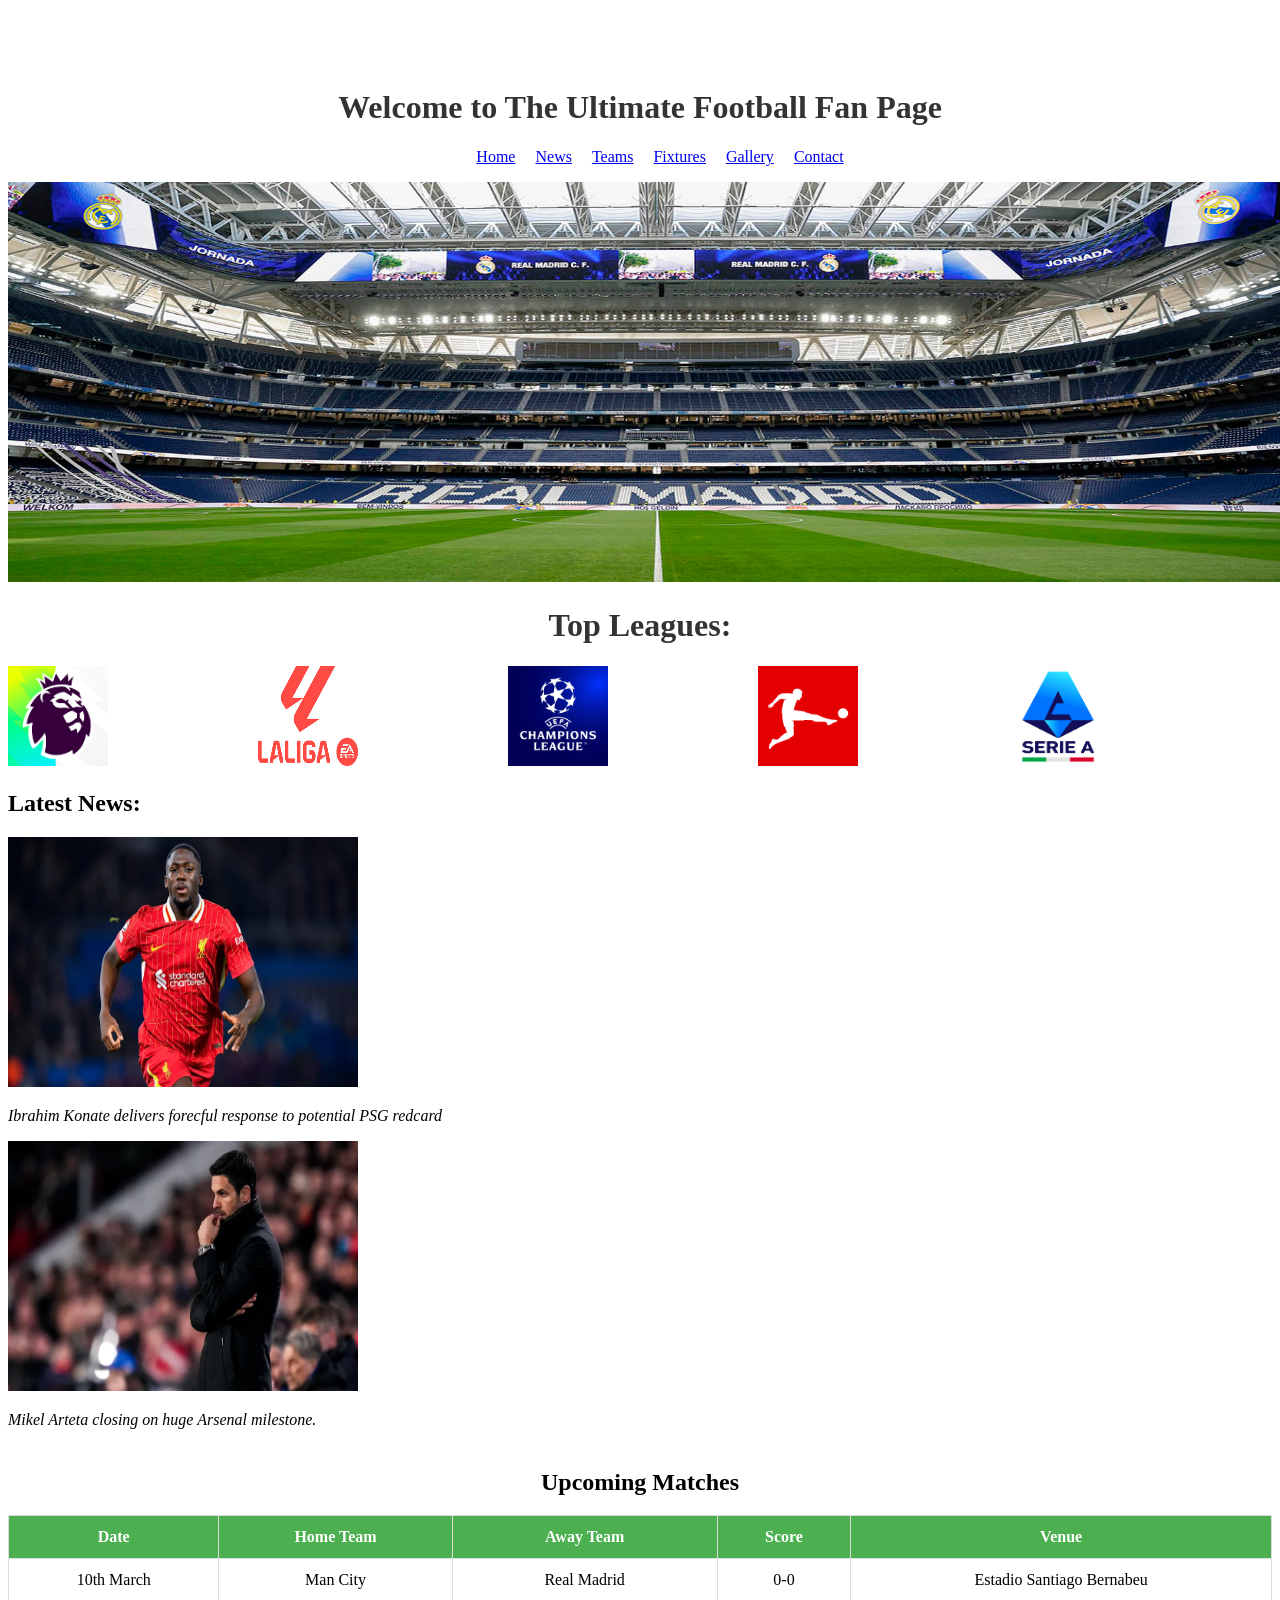
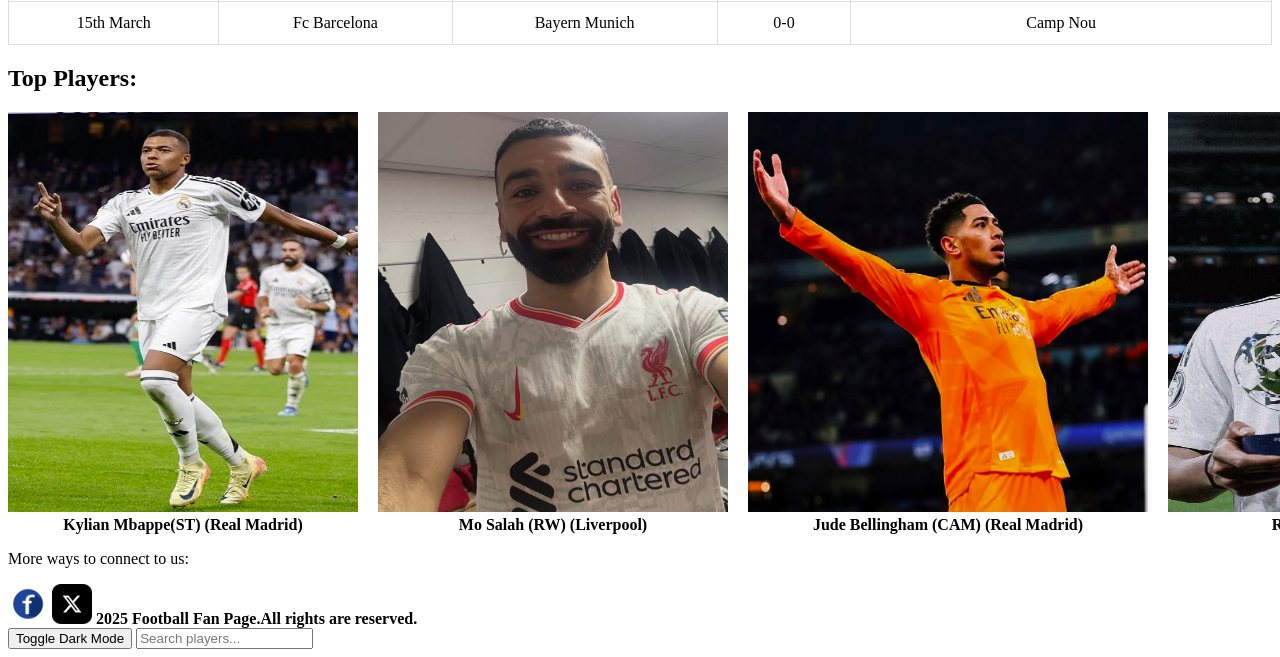
<file: index.html>
<!DOCTYPE html>
<html lang="en">
<head>
    <meta charset="UTF-8">
    <meta name="viewport" content="width=device-width, initial-scale=1.0">
    <title>Football Fan-Page</title>
    <link rel = "stylesheet" href="style6.css">
</head>
<body>
    <h1>Welcome to The Ultimate Football Fan Page</h1>
    <header>
        <nav>
            <ul>
                <li><a href="#home">Home</a></li>
                <li><a href="#news">News</a></li>
                <li><a href="#teams">Teams</a></li>
                <li><a href="#fixtures">Fixtures</a></li>
                <li><a href="#gallery">Gallery</a></li>
                <li><a href="#contact">Contact</a></li>
            </ul>
        </nav>
    </header>
    <img src="image7.jpg" alt="Santiago Bernabeu" height="400" width="1300">
    <h1>Top Leagues:</h1>
    <div class="logo">
        <img src="image8.jpg" alt="" height="100" width="100">
        <img src="image9.png" alt="" height="100" width="100">
        <img src="image10.png" alt="" height="100" width="100">
        <img src="image11.png" alt="" height="100" width="100">
        <img src="image12.png" alt="" height="100" width="100">
    </div>
    <h2>Latest News:</h2>
    <img src="image13.webp" alt="" height="250" width="350">
    <p><i>Ibrahim Konate delivers forecful response to potential PSG redcard</i></p>
    <img src="image14.webp" alt="" height="250" width="350">
    <p><i>Mikel Arteta closing on huge Arsenal milestone.</i></p>
    <div class="match-section">
        <h2>Upcoming Matches</h2>
        <table class="match-table">
            <tr>
                <th>Date</th> <th>Home Team</th> <th>Away Team </th> <th>Score</th><th>Venue</th>
            </tr>
            <tr>
                <td>10th March</td> <td>Man City</td> <td>Real Madrid</td> <td>0-0</td> <td>Estadio Santiago Bernabeu</td>
            </tr>
            <tr>
                <td>15th March</td> <td>Fc Barcelona</td> <td>Bayern Munich</td><td>0-0</td><td>Camp Nou</td>
            </tr>
        </table>
    </div>
    <h2>Top Players:</h2>
    <div class="topplayers">
        <div class="player-card">
        <img src="Kylian.png" alt="" height="400" width="350">
        <b>Kylian Mbappe(ST)</b>
        <b>(Real Madrid)</b>
    </div>
    <div class="player-card">
        <img src="salah.png" alt="" height="400" width="350">
        <b>Mo Salah (RW)</b>
        <b>(Liverpool)</b>
    </div>
    <div class="player-card">
        <img src="jude.png" alt="" height="400" width="400">
        <b>Jude Bellingham (CAM)</b>
        <b>(Real Madrid)</b>
    </div>
    <div class="player-card">
        <img src="Rodrygo.png" alt="" height="400" width="400">
        <b>Rodrygo (RW)</b>
        <b>Real Madrid</b>
    </div>
    </div>
    <footer>
        <div class="socialmedia">
            <p>More ways to connect to us:</p>
            <img src="image15.jpg" alt="" height="40" width="40">
            <img src="image16.png" alt="" height="40" width="40">
            <b>2025 Football Fan Page.All rights are reserved.</b>
        </div>
    </footer>
    <!-- Dark Mode Button -->
<button id="darkModeToggle">Toggle Dark Mode</button>

<!-- Search Bar -->
<input type="text" id="search" placeholder="Search players...">

<!-- News Section -->
<div class="latest-news"></div>
<script src="script.js"></script>
</body>
</html>
</file>
<file: style6.css>
my css code
nav{
    position: fixed;
    width:100%;
    background-color:#333;
    padding:20px 0;
    top:0;
    left:0;
    z-index: 1000;
    width:100%;
}
body{
    padding-top: 60px;
}
nav ul{
    display:flex;
    gap:20px;
    justify-content: center;
    list-style: none;
}
nav ul li a:hover{
    background-color: #555;
    border-radius: 5px;
    transition: background-color 0.3s ease-in-out;
}

h1{
    color:#333;
    justify-content: center;
    text-align: center;
}
.logo img {
    margin-right: 146px;
}
.logo img:hover{
    cursor:pointer;
    background-color: blueviolet;
    border-radius: 5px;
    transform: scale(1.1);
    transition: transform 0.3s ease-in-out;
}
.match-section{
    text-align: center;
    margin-top:40px;
}
.match-table{
    width:100%;
    border-collapse: collapse;
}
.match-table th,.match-table td{
    padding:12px;
    border:1px solid #ddd;
}
.match-table th{
    background-color: #4CAF50;
    color: white;
}
.match-table tr:hover{
    background-color: #d1e7dd;
    transition: 0.3s;
}
.topplayers{
    display: flex;
    gap:20px;
    margin-top: 20px;
}
.player-card{
    text-align: center;
}
.dark-mode {
    background-color: black;
    color: white;
}
</file>
